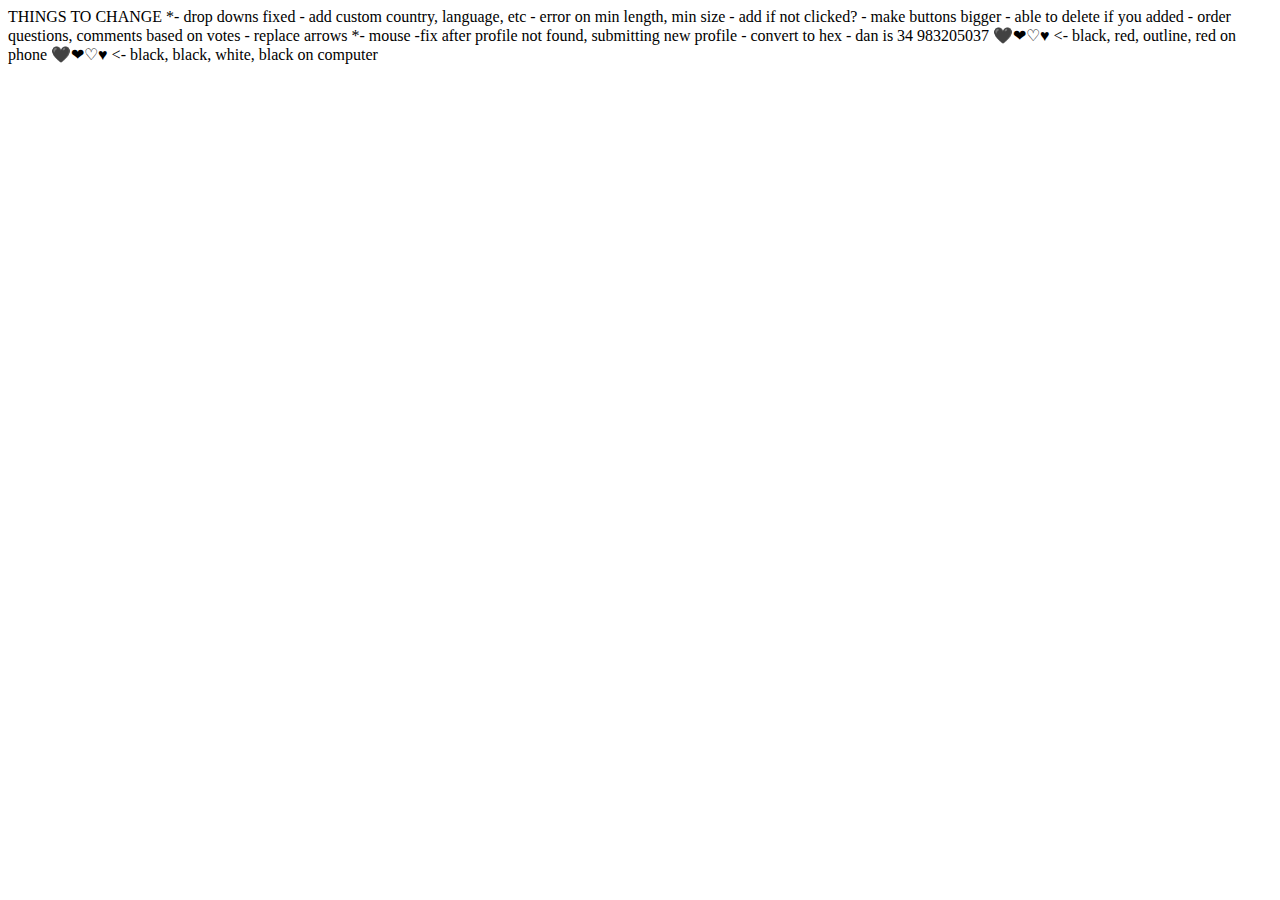
<file: polls/templates/test.html>
<html>
<body>
	THINGS TO CHANGE
 	 *- drop downs fixed - add custom country, language, etc
 	 - error on min length, min size
 	 - add if not clicked?

 	 - make buttons bigger

	 - able to delete if you added

	 - order questions, comments based on votes
	 - replace arrows

	 *- mouse 

	 -fix after profile not found, submitting new profile
	 - convert to hex


- dan is 34
983205037

	 🖤❤♡♥ <- black, red, outline, red on phone
	 🖤❤♡♥ <- black, black, white, black on computer
</body>
</html>
</file>
